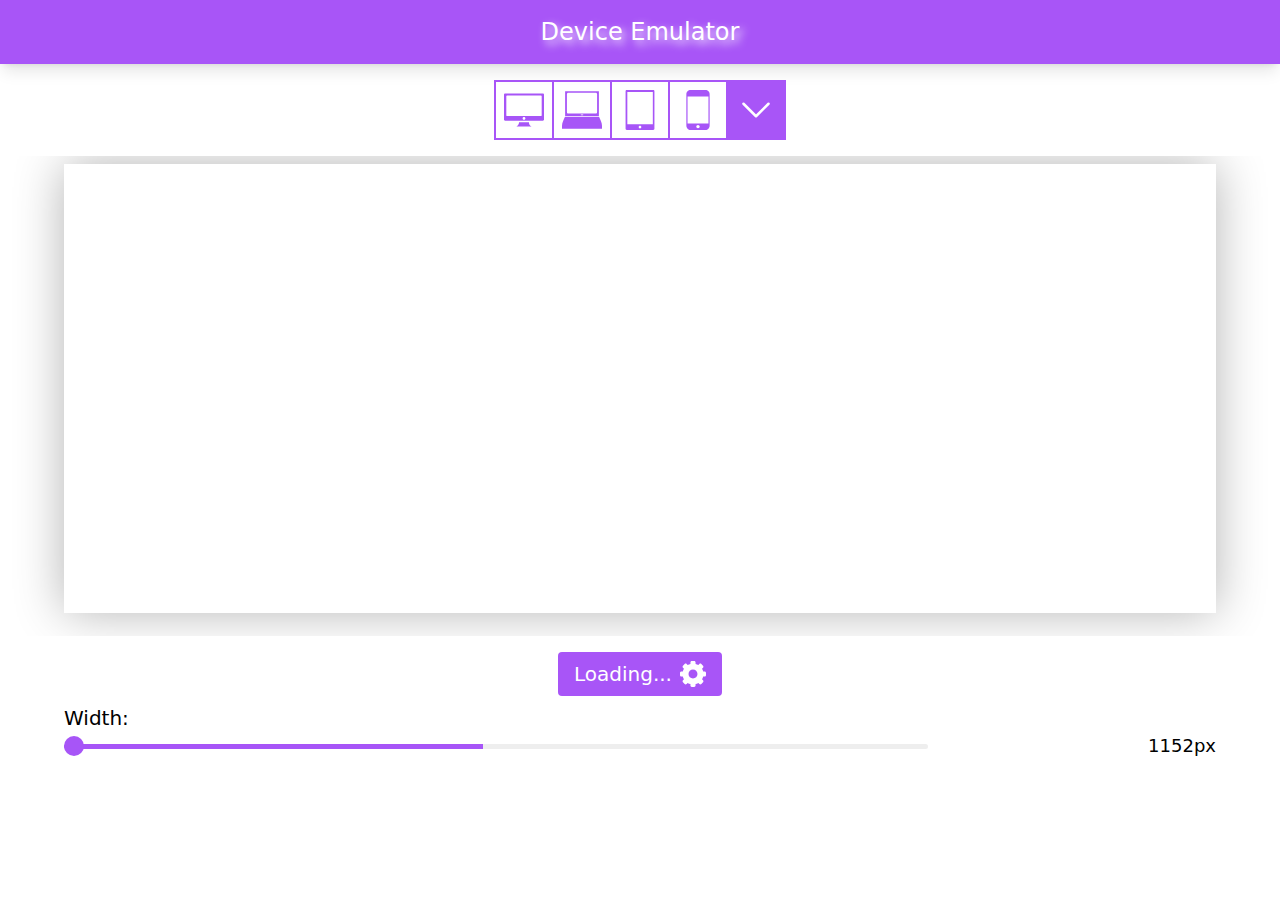
<file: emulate/index.html>
<!-- Don't remove it for a unknown reason otherwise it will stop worling -->
<script>
    eruda.init({
        tool: ['console', 'elements', 'network', 'resources', 'info']
    });
    eruda.get().config.set('displaySize', 60);
    eruda.remove('settings');
</script>
<!DOCTYPE html>
<html>

<!-- Mirrored from 127.0.0.1:8000/emulate/ by HTTrack Website Copier/3.x [XR&CO'2017], Fri, 07 Jul 2023 09:18:31 GMT -->
<!-- Added by HTTrack --><meta http-equiv="content-type" content="text/html;charset=utf-8" /><!-- /Added by HTTrack -->
<head>
  <meta charset="UTF-8">
  <title>Device Emulator</title>
  <meta name="viewport" content="width=device-width, initial-scale=1.0">
  <link rel="stylesheet" href="../static/css/tailwind.css" type="text/css" media="all" />
  <link rel="stylesheet" href="../static/css/alert.css" type="text/css" media="all" />
</head>
<body>
    <header class="py-4 flex justify-center items-center bg-purple-500 shadow-lg">
        <p id="headerHeading" class="text-2xl text-white font-medium">Device Emulator</p>
    </header>
    
    
<!-- icons -->
<div class="flex m-auto border-purple-500 border-2 w-max my-4 relative">
    <div onclick="changeWidth(1536)" class="border-purple-500 border-r-2 p-2 devices cursor-pointer transition-colors">
        <img src="../static/icons/desktop.svg" alt="Desktop" class="w-10 h-10"/>
    </div>
    <div onclick="changeWidth(1280)" class="border-purple-500 border-r-2 p-2 devices cursor-pointer transition-colors">
        <img src="../static/icons/laptop.svg" alt="Laptop" class="w-10 h-10"/>
    </div>
    <div onclick="changeWidth(768)" class="border-purple-500 border-r-2 p-2 devices cursor-pointer transition-colors">
        <img src="../static/icons/tablet.svg" alt="Tablet" class="w-10 h-10"/>
    </div>
    <div onclick="changeWidth(400)" class="border-purple-500 border-r-2 p-2 devices cursor-pointer transition-colors">
        <img src="../static/icons/mobile.svg" alt="Mobile" class="w-10 h-10"/>
    </div>
    <div class="p-2 devices cursor-pointer transition-colors bg-purple-500" id="dropdown-chevron">
        <img src="../static/icons/down_chevron_white.svg" alt="responsive" class="w-10 h-10"/>
        <!-- Add a drop-down menu here -->
        <div style="height:370px;overflow:scroll;" class="dropdown-menu hidden absolute z-10 right-0 mt-2 w-max bg-white rounded-md shadow-lg transition-colors">
            <div onclick="changeWidth(360)" class="px-4 py-2 text-gray-800 hover:bg-gray-200">
                <img src="../static/icons/mobile.svg" alt="Moto G4" class="w-5 h-5 inline-block mr-2"/>
                Moto G4
            </div>
            <div onclick="changeWidth(480)" class="px-4 py-2 text-gray-800 hover:bg-gray-200">
                <img src="../static/icons/mobile.svg" alt="Galaxy Note 5" class="w-5 h-5 inline-block mr-2"/>
                Galaxy Note 5
            </div>
            <div onclick="changeWidth(411)" class="px-4 py-2 text-gray-800 hover:bg-gray-200">
                <img src="../static/icons/mobile.svg" alt="Pixel 2" class="w-5 h-5 inline-block mr-2"/>
                Pixel 2
            </div>
            <div onclick="changeWidth(411)" class="px-4 py-2 text-gray-800 hover:bg-gray-200">
                <img src="../static/icons/mobile.svg" alt="Pixel 2 XL" class="w-5 h-5 inline-block mr-2"/>
                Pixel 2 XL
            </div>
            <div onclick="changeWidth(320)" class="px-4 py-2 text-gray-800 hover:bg-gray-200">
                <img src="../static/icons/mobile.svg" alt="Iphone 5" class="w-5 h-5 inline-block mr-2"/>
                Iphone 5
            </div>
            <div onclick="changeWidth(375)" class="px-4 py-2 text-gray-800 hover:bg-gray-200">
                <img src="../static/icons/mobile.svg" alt="Iphone 6/7/8" class="w-5 h-5 inline-block mr-2"/>
                Iphone 6/7/8
            </div>
            <div onclick="changeWidth(411)" class="px-4 py-2 text-gray-800 hover:bg-gray-200">
                <img src="../static/icons/mobile.svg" alt="Iphone 6/7/8 plus" class="w-5 h-5 inline-block mr-2"/>
                Iphone 6/7/8 plus
            </div>
            <div onclick="changeWidth(375)" class="px-4 py-2 text-gray-800 hover:bg-gray-200">
                <img src="../static/icons/mobile.svg" alt="Iphone X" class="w-5 h-5 inline-block mr-2"/>
                Iphone X
            </div>
            <div onclick="changeWidth(768)" class="px-4 py-2 text-gray-800 hover:bg-gray-200">
                <img src="../static/icons/tablet.svg" alt="Ipad" class="w-5 h-5 inline-block mr-2"/>
                Ipad
            </div>
            <div onclick="changeWidth(1024)" class="px-4 py-2 text-gray-800 hover:bg-gray-200">
                <img src="../static/icons/laptop.svg" alt="Ipad pro" class="w-5 h-5 inline-block mr-2"/>
                Ipad pro
            </div>
            <div onclick="changeWidth(600)" class="px-4 py-2 text-gray-800 hover:bg-gray-200">
                <img src="../static/icons/laptop.svg" alt="Nexus 7" class="w-5 h-5 inline-block mr-2"/>
                Nexus 7
            </div>
            <div onclick="changeWidth(800)" class="px-4 py-2 text-gray-800 hover:bg-gray-200">
                <img src="../static/icons/laptop.svg" alt="Nexus 10" class="w-5 h-5 inline-block mr-2"/>
                Nexus 10
            </div>
        </div>
    </div>
</div>

<div id="iframe-container">
    <iframe id="iframe" src="https://dienesh89.github.io/tailwind-websites/Itailian restaurant/index.html"></iframe>
</div>

<!-- loading animation -->
<div class="flex justify-center" id="loading-animation">
<button type="submit" class="bg-purple-500 rounded py-2 px-4 text-white mt-4 cursor-pointer flex justify-between items-center">
    <p class="mr-2 text-xl text-bold font-medium">Loading...</p>
    <img src="../static/icons/gear.svg" class="rotate"/>
</button>
</div>

<div class="m-auto w-[90%] my-2">
    <!-- width -->
    <p class="text-xl">Width:</p>
    <div class="flex justify-between items-center">
        <input type="range" id="slider" min="300" max="2056" value="50">
        <span class="text-lg ml-2"></span>
    </div>
</div>


<script src="../static/js/eruda.js" type="text/javascript" charset="utf-8"></script>
<script src="../static/js/script.js" type="text/javascript" charset="utf-8"></script>
<script src="../static/js/buttons.js" type="text/javascript" charset="utf-8"></script>
<script>
// dropdownMenu
var dropdownChevron = document.getElementById('dropdown-chevron');
var dropdownMenu = document.querySelector('.dropdown-menu');

dropdownChevron.addEventListener('click', function(e) {
    e.preventDefault();
    dropdownMenu.classList.toggle("hidden");
});

// animation
let animation = document.getElementById("loading-animation")
iframe.addEventListener("load",(e)=>{
    e.preventDefault();
    animation.style.display = "none"
})

</script>

    
    <script src="../static/js/alert.js" type="text/javascript" charset="utf-8"></script>
</body>

<!-- Mirrored from 127.0.0.1:8000/emulate/ by HTTrack Website Copier/3.x [XR&CO'2017], Fri, 07 Jul 2023 09:18:37 GMT -->
</html>
</file>
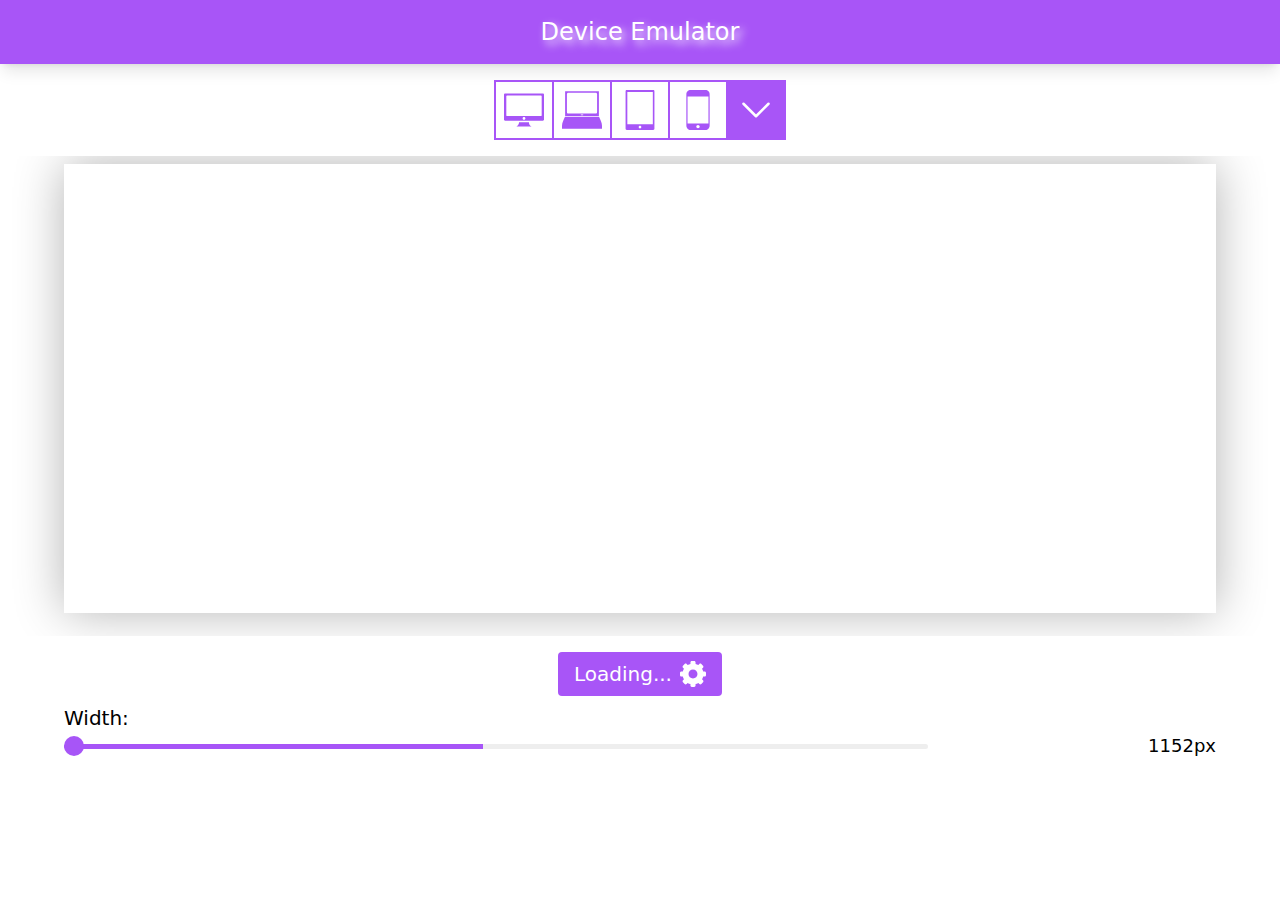
<file: emulate/index2.html>
<!-- Don't remove it for a unknown reason otherwise it will stop worling -->
<script>
    eruda.init({
        tool: ['console', 'elements', 'network', 'resources', 'info']
    });
    eruda.get().config.set('displaySize', 60);
    eruda.remove('settings');
</script>
<!DOCTYPE html>
<html>

<!-- Mirrored from 127.0.0.1:8000/emulate/ by HTTrack Website Copier/3.x [XR&CO'2017], Fri, 07 Jul 2023 09:18:31 GMT -->
<!-- Added by HTTrack --><meta http-equiv="content-type" content="text/html;charset=utf-8" /><!-- /Added by HTTrack -->
<head>
  <meta charset="UTF-8">
  <title>Device Emulator</title>
  <meta name="viewport" content="width=device-width, initial-scale=1.0">
  <link rel="stylesheet" href="../static/css/tailwind.css" type="text/css" media="all" />
  <link rel="stylesheet" href="../static/css/alert.css" type="text/css" media="all" />
</head>
<body>
    <header class="py-4 flex justify-center items-center bg-purple-500 shadow-lg">
        <p id="headerHeading" class="text-2xl text-white font-medium">Device Emulator</p>
    </header>
    
    
<!-- icons -->
<div class="flex m-auto border-purple-500 border-2 w-max my-4 relative">
    <div onclick="changeWidth(1536)" class="border-purple-500 border-r-2 p-2 devices cursor-pointer transition-colors">
        <img src="../static/icons/desktop.svg" alt="Desktop" class="w-10 h-10"/>
    </div>
    <div onclick="changeWidth(1280)" class="border-purple-500 border-r-2 p-2 devices cursor-pointer transition-colors">
        <img src="../static/icons/laptop.svg" alt="Laptop" class="w-10 h-10"/>
    </div>
    <div onclick="changeWidth(768)" class="border-purple-500 border-r-2 p-2 devices cursor-pointer transition-colors">
        <img src="../static/icons/tablet.svg" alt="Tablet" class="w-10 h-10"/>
    </div>
    <div onclick="changeWidth(400)" class="border-purple-500 border-r-2 p-2 devices cursor-pointer transition-colors">
        <img src="../static/icons/mobile.svg" alt="Mobile" class="w-10 h-10"/>
    </div>
    <div class="p-2 devices cursor-pointer transition-colors bg-purple-500" id="dropdown-chevron">
        <img src="../static/icons/down_chevron_white.svg" alt="responsive" class="w-10 h-10"/>
        <!-- Add a drop-down menu here -->
        <div style="height:370px;overflow:scroll;" class="dropdown-menu hidden absolute z-10 right-0 mt-2 w-max bg-white rounded-md shadow-lg transition-colors">
            <div onclick="changeWidth(360)" class="px-4 py-2 text-gray-800 hover:bg-gray-200">
                <img src="../static/icons/mobile.svg" alt="Moto G4" class="w-5 h-5 inline-block mr-2"/>
                Moto G4
            </div>
            <div onclick="changeWidth(480)" class="px-4 py-2 text-gray-800 hover:bg-gray-200">
                <img src="../static/icons/mobile.svg" alt="Galaxy Note 5" class="w-5 h-5 inline-block mr-2"/>
                Galaxy Note 5
            </div>
            <div onclick="changeWidth(411)" class="px-4 py-2 text-gray-800 hover:bg-gray-200">
                <img src="../static/icons/mobile.svg" alt="Pixel 2" class="w-5 h-5 inline-block mr-2"/>
                Pixel 2
            </div>
            <div onclick="changeWidth(411)" class="px-4 py-2 text-gray-800 hover:bg-gray-200">
                <img src="../static/icons/mobile.svg" alt="Pixel 2 XL" class="w-5 h-5 inline-block mr-2"/>
                Pixel 2 XL
            </div>
            <div onclick="changeWidth(320)" class="px-4 py-2 text-gray-800 hover:bg-gray-200">
                <img src="../static/icons/mobile.svg" alt="Iphone 5" class="w-5 h-5 inline-block mr-2"/>
                Iphone 5
            </div>
            <div onclick="changeWidth(375)" class="px-4 py-2 text-gray-800 hover:bg-gray-200">
                <img src="../static/icons/mobile.svg" alt="Iphone 6/7/8" class="w-5 h-5 inline-block mr-2"/>
                Iphone 6/7/8
            </div>
            <div onclick="changeWidth(411)" class="px-4 py-2 text-gray-800 hover:bg-gray-200">
                <img src="../static/icons/mobile.svg" alt="Iphone 6/7/8 plus" class="w-5 h-5 inline-block mr-2"/>
                Iphone 6/7/8 plus
            </div>
            <div onclick="changeWidth(375)" class="px-4 py-2 text-gray-800 hover:bg-gray-200">
                <img src="../static/icons/mobile.svg" alt="Iphone X" class="w-5 h-5 inline-block mr-2"/>
                Iphone X
            </div>
            <div onclick="changeWidth(768)" class="px-4 py-2 text-gray-800 hover:bg-gray-200">
                <img src="../static/icons/tablet.svg" alt="Ipad" class="w-5 h-5 inline-block mr-2"/>
                Ipad
            </div>
            <div onclick="changeWidth(1024)" class="px-4 py-2 text-gray-800 hover:bg-gray-200">
                <img src="../static/icons/laptop.svg" alt="Ipad pro" class="w-5 h-5 inline-block mr-2"/>
                Ipad pro
            </div>
            <div onclick="changeWidth(600)" class="px-4 py-2 text-gray-800 hover:bg-gray-200">
                <img src="../static/icons/laptop.svg" alt="Nexus 7" class="w-5 h-5 inline-block mr-2"/>
                Nexus 7
            </div>
            <div onclick="changeWidth(800)" class="px-4 py-2 text-gray-800 hover:bg-gray-200">
                <img src="../static/icons/laptop.svg" alt="Nexus 10" class="w-5 h-5 inline-block mr-2"/>
                Nexus 10
            </div>
        </div>
    </div>
</div>

<div id="iframe-container">
    <iframe id="iframe" src="https://dienesh89.github.io/tailwind-websites/healthy restaurant/index.html"></iframe>
</div>

<!-- loading animation -->
<div class="flex justify-center" id="loading-animation">
<button type="submit" class="bg-purple-500 rounded py-2 px-4 text-white mt-4 cursor-pointer flex justify-between items-center">
    <p class="mr-2 text-xl text-bold font-medium">Loading...</p>
    <img src="../static/icons/gear.svg" class="rotate"/>
</button>
</div>

<div class="m-auto w-[90%] my-2">
    <!-- width -->
    <p class="text-xl">Width:</p>
    <div class="flex justify-between items-center">
        <input type="range" id="slider" min="300" max="2056" value="50">
        <span class="text-lg ml-2"></span>
    </div>
</div>


<script src="../static/js/eruda.js" type="text/javascript" charset="utf-8"></script>
<script src="../static/js/script.js" type="text/javascript" charset="utf-8"></script>
<script src="../static/js/buttons.js" type="text/javascript" charset="utf-8"></script>
<script>
// dropdownMenu
var dropdownChevron = document.getElementById('dropdown-chevron');
var dropdownMenu = document.querySelector('.dropdown-menu');

dropdownChevron.addEventListener('click', function(e) {
    e.preventDefault();
    dropdownMenu.classList.toggle("hidden");
});

// animation
let animation = document.getElementById("loading-animation")
iframe.addEventListener("load",(e)=>{
    e.preventDefault();
    animation.style.display = "none"
})

</script>

    
    <script src="../static/js/alert.js" type="text/javascript" charset="utf-8"></script>
</body>

<!-- Mirrored from 127.0.0.1:8000/emulate/ by HTTrack Website Copier/3.x [XR&CO'2017], Fri, 07 Jul 2023 09:18:37 GMT -->
</html>
</file>
<file: static/css/alert.css>
.alert {
  position: relative;
  padding: 16px;
  margin-bottom: 15px;
  display: flex;
  align-items: center;
  border-radius: 4px;
  border: 1px solid transparent;
  border-width: 2px;
  transition: border-width 0.3s, opacity 0.3s;
}

.alert .close {
  margin-left: auto;
  font-size: 2rem;
  cursor: pointer;
  transition: background-color 0.3s;
}

.info {
  background-color: #e3f2fd;
  color: #1565c0;
  border-color: #1565c0;
}

.danger {
  background-color: #ffebee;
  color: #c62828;
  border-color: #c62828;
}

.success {
  background-color: #e8f5e9;
  color: #2e7d32;
  border-color: #2e7d32;
}

.warning {
  background-color: #fffde7;
  color: #f9a825;
  border-color: #f9a825;
}

.alert .close:hover {
  background-color: #b3e5fc;
}

.alert .message {
  margin-right: 30px;
}

.alert.rounded {
  border-radius: 8px;
}

.alert.dismissing {
  border-width: 2px;
  opacity: 0;
}
</file>
